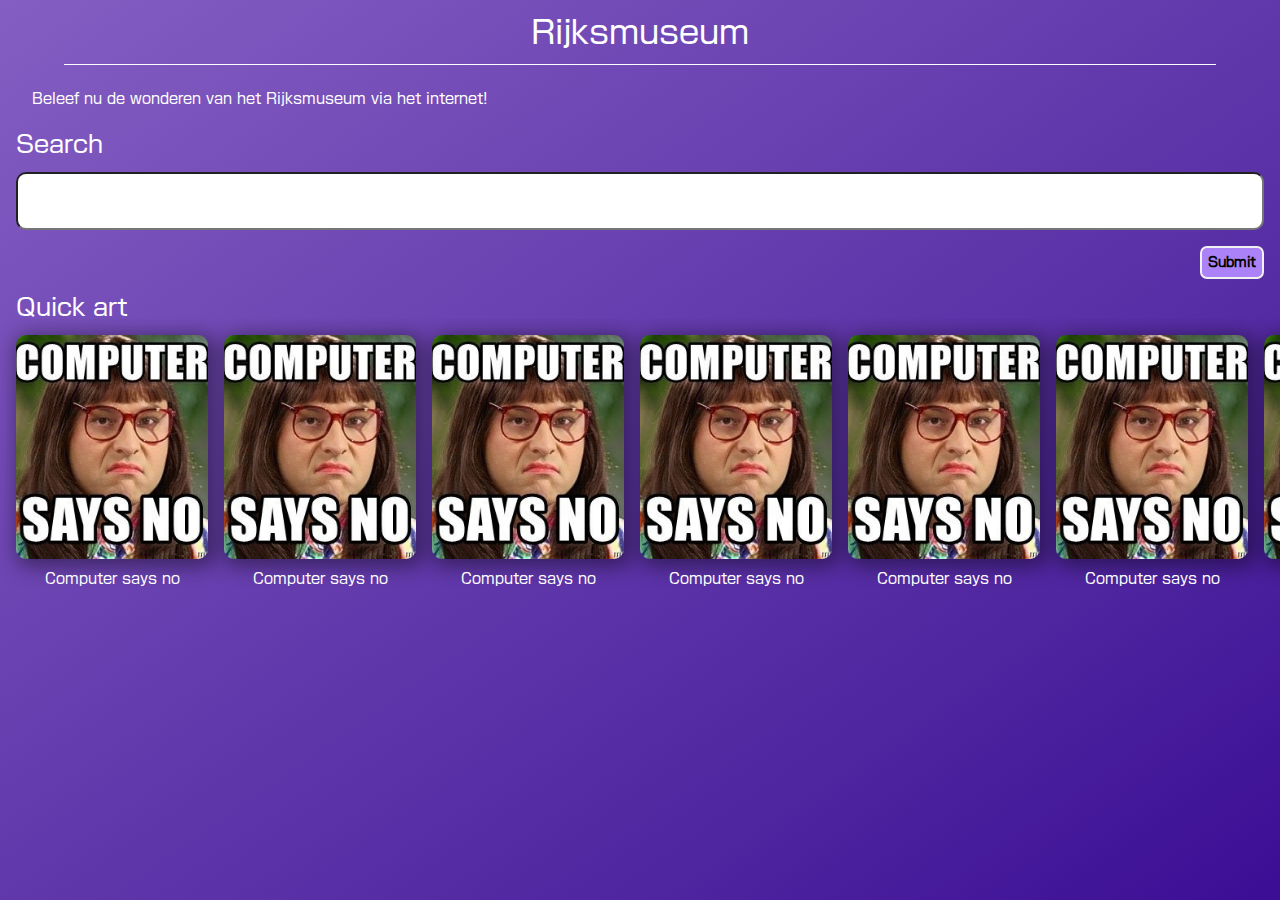
<file: index.html>
<!DOCTYPE html>
<html lang="en">
  <head>
    <meta charset="UTF-8" />
    <meta http-equiv="X-UA-Compatible" content="IE=edge" />
    <meta name="viewport" content="width=device-width, initial-scale=1.0" />
    <link rel="stylesheet" href="static/style.css" />
    <script type="module" src="/static/index.js"></script>
    <title>Home</title>
  </head>
  <body class="">
    <div class="app-wrapper">
      <!-- <homepage-element></homepage-element> -->
    </div>
  </body>
</html>
</file>
<file: static/style.css>
@layer reset, defaults, components, overrides;

@import url("reset.css") layer(reset);

@layer defaults {
  @font-face {
    font-family: "Shin Go Pro Regular";
    src: url("G-OTF-GShinGoPro-Regular.otf");
  }

	body {
		background-image: linear-gradient(to right bottom, #845ec2, #734bb7, #6138ab, #4f25a0, #3b0d94);
		background-attachment: fixed;
	}

	* {
		color: white;
	}

  h1, h2, h3, p, li {
    font-family: "Shin Go Pro Regular";
  }

	h1 {
		font-size: 2rem;
		margin: 1rem auto 0rem auto;
	}

	h2 {
		font-size: 1.5rem;
	}

	h3 {
		font-size: 1.2rem;
		line-height: 1.5rem;
	}

	p, li {
		font-size: 0.9rem;
		line-height: 1.2rem;
	}

}

@layer components {
	header {
		text-align: center;
	}

	header > h1 {
		padding-bottom: 1rem;
		border-bottom: 1px white solid;
		width: 90%;
	}
	
	header > hr {
		margin: 0rem 1rem;
	}

	main {
		/* display: grid;
		grid-template-columns: 1fr;
		grid-template-rows: 5rem 15rem 5rem auto; */
	}

	main > p {
		margin: 1.5rem 2rem 1.5rem 2rem;
	}

	section {
		height: fit-content;
	}

	section:first-of-type {
		/* position: relative;
		z-index: 10; */
	}

	section:nth-of-type(2) {
		/* position: relative;
		z-index: 2; */
	}
	
	section:nth-of-type(2) > h2 {
		margin-bottom: 0rem;
	}

	section li {
		font-size: 1.2rem;
		margin: 0rem 0rem 0.7rem 2rem;
	}

	main > section > h2 {
		margin: 1rem 0rem 0rem 1rem;
	}

	.quick-art-container {
		display: flex;
		flex-direction: row;
		max-width: 100vw;
		padding: 1rem;
		gap: 1rem;
		height: fit-content;
		overflow-x: auto;
		scroll-snap-type: x mandatory;
	}
	
	.quick-art-container::-webkit-scrollbar {
		display: none;
	}
	.quick-art-container::-moz-scrollbar {
		display: none;
	}
	.quick-art-container::-ms-scrollbar {
		display: none;
	}

	.artpiece {
		/* scroll-snap-align: start; */
		/* transition: all ease-in-out 1s; */
		/* z-index: 10; */
		/* max-width: 100%; */
	}

	.artpiece > img {
		border-radius: 10px;
		object-fit: cover;
		width: 12rem;
		/* max-width: 100%; */
		height: 14rem;
		-webkit-box-shadow: 4px 4px 20px 4px rgba(0,0,0,0.43);
		-moz-box-shadow: 4px 4px 20px 4px rgba(0,0,0,0.43);
		box-shadow: 4px 4px 20px 4px rgba(0,0,0,0.43);
		/* transition: all ease-in-out 1s; */
	}

	.artpiece > p {
		max-width: 12rem;
		text-align: center;
		margin-top: 0.4rem;
	}

	.quick-art-container > .artpiece:first-child {
		animation: pop 700ms cubic-bezier(0.455, 0.03, 0.515, 0.955) 1s 2 forwards;
	}

	@keyframes pop {
		0% {
			transform: scale(1);
		}

		30% {
			transform: scale(1.03);
		}

		100% {
			transform: scale(1);
		}
	}

	/* ---------------
		#Search form
	--------------- */

	#search-form > * {
		color: black;
	}

	#search-form {
		display: flex;
		flex-wrap: wrap;
		padding: 0rem 1rem;
		justify-content: flex-end;
		gap: 1rem;
	}

	main > section > h2 {
		margin-bottom: 1rem;
	}

	#search {
		font-size: 1.6rem;
		width: 100%;
    font-family: "Shin Go Pro Regular";
		border-radius: 10px;
	}

	#search-form > input[type="submit"] {
		font-family: "Shin Go Pro Regular";
		font-weight: bold;
		background-color: #ab82f7;
		border: solid #f1f1f1 2px;
		height: fit-content;
		border-radius: 7px;
	}

	/* ---------------
		#Loading thingy
	--------------- */

	.loading {
		position: relative;
		margin-left: auto;
		margin-right: auto;
		margin-top: 5rem;
		width: 9rem;
		height: 9rem;
		border-radius: 50%;
		animation: animate 1.2s linear infinite;
		background: linear-gradient(#ab82f7, #ec83e7, #e8c0ff);
	}

	.loading span {
		position: absolute;
		width: 100%;
		height: 100%;
		border-radius: 50%;
		background: linear-gradient(#ab82f7, #ec83e7, #e8c0ff);
	}

	.loading span:nth-child(1) {
    filter: blur(10px);
	}

	.loading span:nth-child(2) {
		filter: blur(20px);
	}

	.loading span:nth-child(3) {
		filter: blur(30px);
	}

	.loading span:nth-child(4) {
		filter: blur(50px);
	}

	@keyframes animate {
    0% {
			transform: rotate(0deg);
    }
    100% {
			transform: rotate(360deg);
    }
	}

	.loading::after {
		content: '';
		position: absolute;
		top: 12px;
		left: 12px;
		right: 12px;
		bottom: 12px;
		background: radial-gradient(#ab83f7, #ec83e7);
		border: solid white 3px;
		filter: blur(10px);
		border-radius: 50%;

	}

	/* ---------------
		#Single art object
	--------------- */

	.artobject {
		display: grid;
		grid-template-columns: 1fr;
		grid-template-rows: max-content max-content max-content;
		align-items: center;
		margin: 1rem;
	}

	.artobject > h1 {
		text-align: center;
		margin-bottom: 1.5rem;
	}
	
	.artobject h3 {
		margin-top: 1.5rem;
	}

	.artobject p {
		padding: 0rem 1rem;
		/* margin-left: -2rem; */
		width: fit-content;
	}

	.artobject > img {
		border-radius: 10px;
		object-fit: cover;

		width: 80%;
		height: 100%;
		max-width: 100vw;
		max-height: 100vh;

		margin-left: auto;
		margin-right: auto;
		display: block;
		/* margin-bottom: 1.5rem; */

		-webkit-box-shadow: 4px 4px 20px 4px rgba(0,0,0,0.43);
		-moz-box-shadow: 4px 4px 20px 4px rgba(0,0,0,0.43);
		box-shadow: 4px 4px 20px 4px rgba(0,0,0,0.43);
	}

	.artobject ul {
		padding: 0rem 2rem;
	}

	/* ---------------
		#Search result page
	--------------- */

	.searchresults {
		display: grid;
		grid-template-columns: 1fr 1fr;
		grid-template-rows: auto;
		gap: 1rem;
		padding: 0rem 1rem;
	}

	.searchresults > h1 {
		grid-column: 1/3;
	}

	.searchresults > .artpiece img {
		width: 100%;
	}

	.closebutton {
		position: absolute;
		top: 0.6rem;
		right: 1rem;
		display: block;
		width: 3rem;
		height: 3rem;
	}

	.closebutton::after {
		display: inline-block;
		content: "\00d7"; /* This will render the 'X' */
		font-size: 5rem;
		line-height: 3rem;
	}

	/* .artresult {
		margin-left: 1rem;
	}

	.artresult > img {
		border-radius: 10px;
		object-fit: cover;
		width: 12rem;
		height: 14rem;
		-webkit-box-shadow: 4px 4px 20px 4px rgba(0,0,0,0.43);
		-moz-box-shadow: 4px 4px 20px 4px rgba(0,0,0,0.43);
		box-shadow: 4px 4px 20px 4px rgba(0,0,0,0.43);
	}

	.artresult > p {
		max-width: 12rem;
		text-align: center;
		margin-top: 0.4rem;
	} */

}

@layer overrides {
	@media (min-width: 900px) {
		.artobject {
			display: grid;
			margin: 1rem;
			grid-template-columns: 1fr 1fr;
			grid-template-rows: max-content 1fr ;
			grid-template-areas: 
				"image title"
				"image text";
			align-items: start;
		}

		.artobject > h1 {
			grid-area: title;
			text-align: center;
		}

		.artobject > img {
			grid-area: image;
			width: 100%;
			height: 100%;
			max-width: 90vw;
			max-height: 90vh;
			margin-bottom: 0px;
		}

		.artobject h3 {
			margin-left: 1rem;
		}
		.artobject p {
			grid-area: text;
			margin-left: 1rem;
		}
	}
}
</file>
